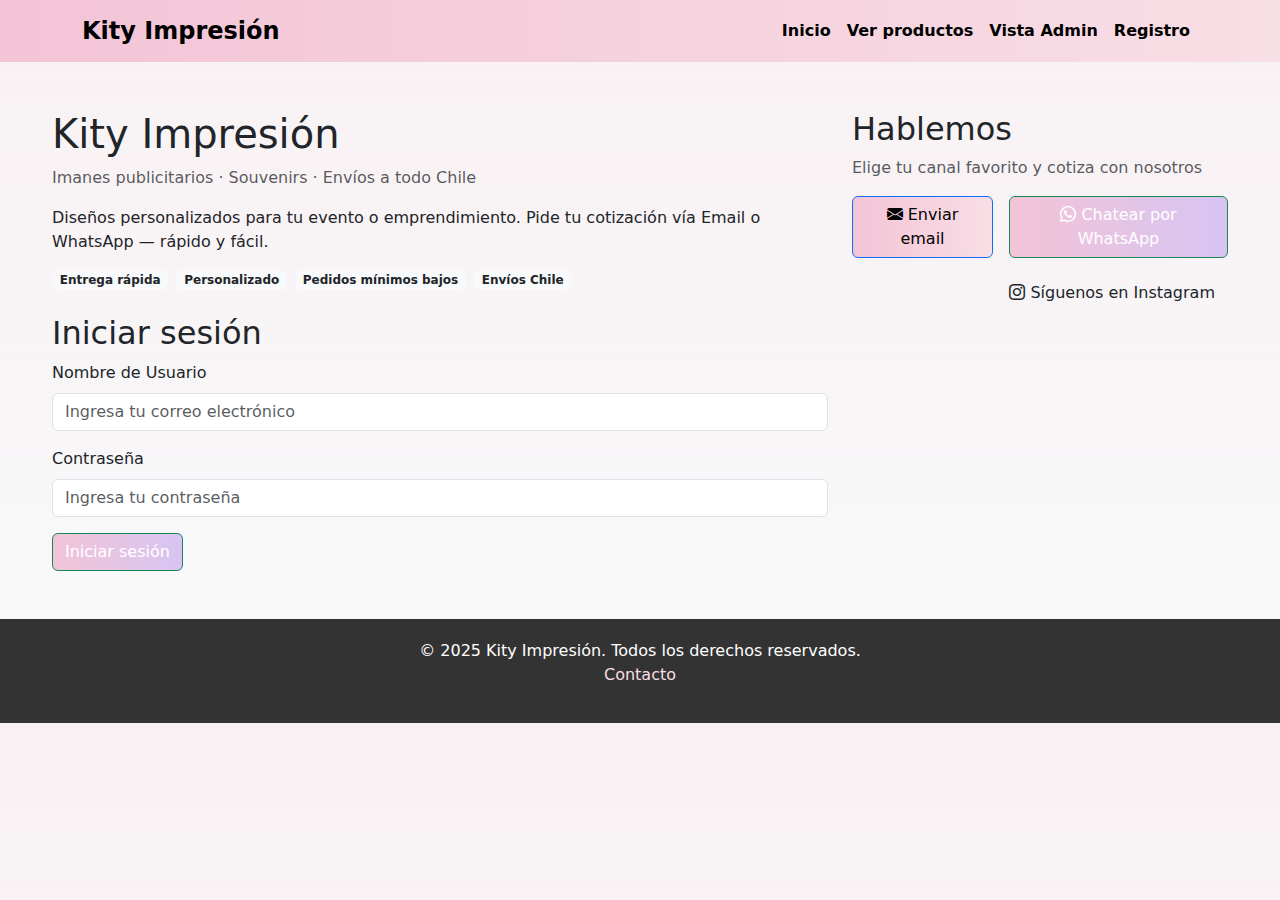
<file: KityImpresion/index.html>
<!DOCTYPE html>
<html lang="es">

<head>
  <meta charset="UTF-8">
  <meta name="viewport" content="width=device-width, initial-scale=1.0">
  <title>Kity Impresión — Contacto</title>

  <!-- Enlace a Bootstrap CSS -->
  <link href="https://cdn.jsdelivr.net/npm/bootstrap@5.3.0-alpha1/dist/css/bootstrap.min.css" rel="stylesheet" crossorigin="anonymous">

  <!-- Iconos de Bootstrap (opcional para los íconos de los botones) -->
  <link href="https://cdn.jsdelivr.net/npm/bootstrap-icons/font/bootstrap-icons.css" rel="stylesheet">

  <link rel="stylesheet" href="css/styles.css">



</head>

<body class="bg-light">

<!-- Encabezado -->
   <header>
  <nav class="navbar navbar-expand-lg navbar-light">
    <div class="container">
      <a class="navbar-brand" href="#">Kity Impresión</a>
      <button class="navbar-toggler" type="button" data-bs-toggle="collapse" data-bs-target="#navbarNav" aria-controls="navbarNav" aria-expanded="false" aria-label="Toggle navigation">
        <span class="navbar-toggler-icon"></span>
      </button>
      <div class="collapse navbar-collapse" id="navbarNav">
        <ul class="navbar-nav ms-auto">
          <li class="nav-item">
            <a class="nav-link active" href="index.html">Inicio</a>
          </li>
          <li class="nav-item">
            <a class="nav-link" href="productos.html">Ver productos</a>
          </li>
          <li class="nav-item">
            <a class="nav-link" href="admin.html">Vista Admin</a>
          </li>
          <li class="nav-item">
            <a class="nav-link" href="formulario.html">Registro</a>

            
          <!--CODIGO SIN USAR DE MOMENTO, NO TOCAR
          </li> 
          <li class="nav-item">
            <a class="nav-link" href="estadisticas.html">Estadísticas</a>
          </li>-->

        </ul>
      </div>
    </div>
  </nav>
  </header>

  <!-- Contenedor principal -->
  <div class="container-custom container py-5">
    <div class="row">
      <!-- Columna izquierda -->
      <div class="col-md-8">
        <h1>Kity Impresión</h1>
        <p class="text-muted">Imanes publicitarios · Souvenirs · Envíos a todo Chile</p>
        <p>Diseños personalizados para tu evento o emprendimiento. Pide tu cotización vía Email o WhatsApp — rápido y fácil.</p>

        <!-- Sección de características -->
        <div class="d-flex flex-wrap gap-2 mb-4">
          <span class="badge bg-light text-dark">Entrega rápida</span>
          <span class="badge bg-light text-dark">Personalizado</span>
          <span class="badge bg-light text-dark">Pedidos mínimos bajos</span>
          <span class="badge bg-light text-dark">Envíos Chile</span>
        </div>

        <!-- Formulario de login -->
        <div id="login-form">
          <h2>Iniciar sesión</h2>
          <form onsubmit="return validateLogin(event)">
            <div class="mb-3">
              <label for="username" class="form-label">Nombre de Usuario</label>
              <input type="email" class="form-control" id="username" placeholder="Ingresa tu correo electrónico" required>
            </div>
            <div class="mb-3">
              <label for="password" class="form-label">Contraseña</label>
              <input type="password" class="form-control" id="password" placeholder="Ingresa tu contraseña" required>
            </div>
            <button type="submit" class="btn btn-success">Iniciar sesión</button>
          </form>
        </div>

        <!-- Sección para redirigir a la página de productos -->
        <div id="products-section" style="display: none;">
          <h2>Catálogo de Productos</h2>
          <a href="productos.html" class="btn btn-success">Ir a Productos</a>
        </div>

      </div>

      <!-- Columna derecha (Instagram y contacto) -->
      <div class="col-md-4">
        <h2>Hablemos</h2>
        <p class="text-muted">Elige tu canal favorito y cotiza con nosotros</p>

        <!-- Botones de contacto (email y WhatsApp) -->
        <div class="d-flex gap-3">
          <a href="mailto:kiity.vale1@gmail.com?subject=Consulta%20-%20Kity%20Impresi%C3%B3n" class="btn btn-primary" role="button">
            <i class="bi bi-envelope-fill"></i> Enviar email
          </a>
          <a href="https://wa.me/56944565876text=Hola%20Kity%20Impresi%C3%B3n%2C%20quiero%20cotizar%20imanes" class="btn btn-success" role="button">
            <i class="bi bi-whatsapp"></i> Chatear por WhatsApp
          </a>
        </div>

        <!-- Botón de Instagram -->
        <div class="d-flex justify-content-end mt-3">
          <a href="https://www.instagram.com/kity.impresion/" class="btn btn-instagram" role="button">
            <i class="bi bi-instagram"></i> Síguenos en Instagram
          </a>
        </div>
      </div>
    </div>
  </div>

  <!-- Pie de página -->
  <footer class="footer">
    <p>&copy; 2025 Kity Impresión. Todos los derechos reservados. <br> <a href="mailto:kiity.vale1@gmail.com">Contacto</a></p>
  </footer>

  <script src="https://cdn.jsdelivr.net/npm/@popperjs/core@2.11.6/dist/umd/popper.min.js"></script>
  <script src="https://cdn.jsdelivr.net/npm/bootstrap@5.3.0-alpha1/dist/js/bootstrap.min.js"></script>

    <script src="menu.js"></script>

</body>

</html>
</file>
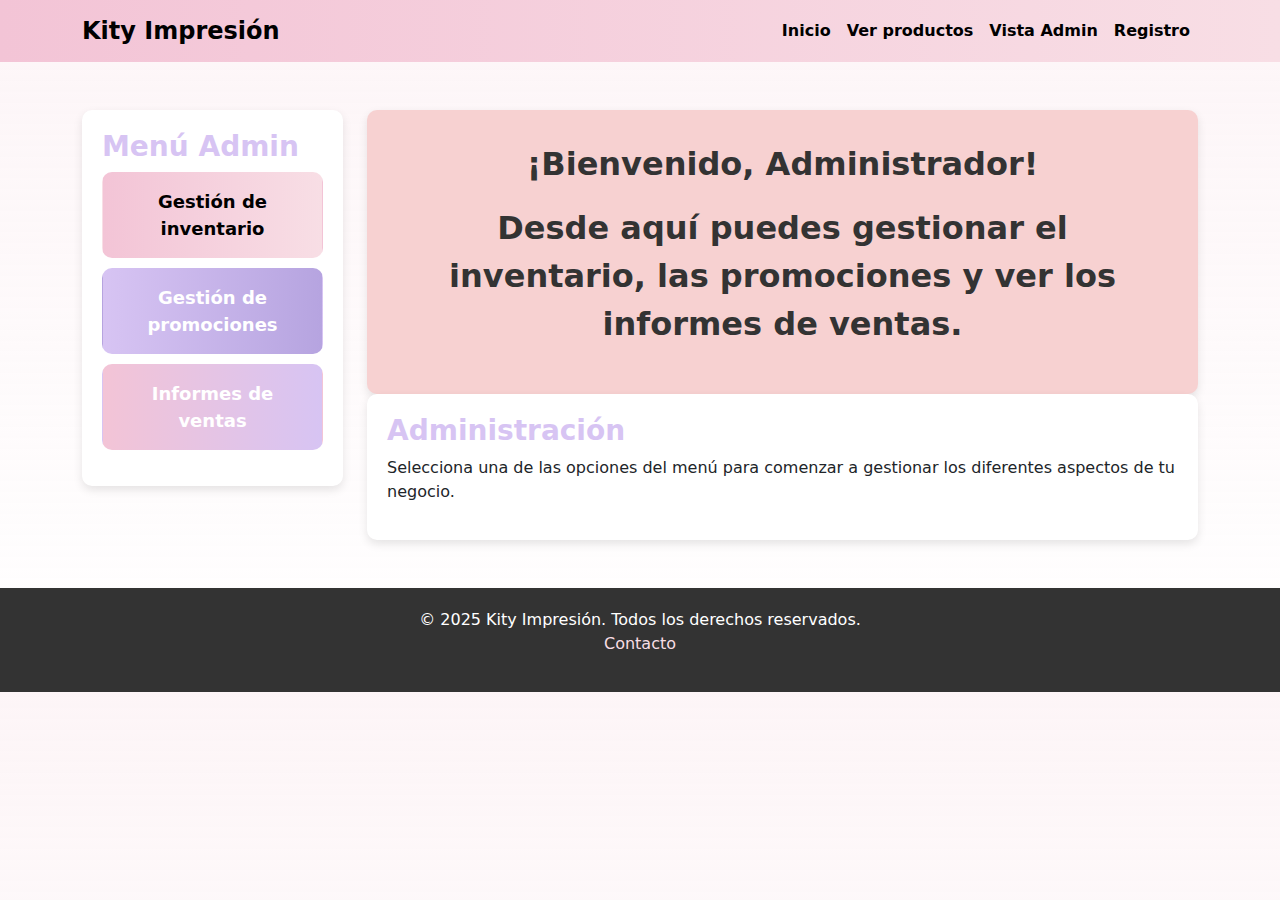
<file: KityImpresion/admin.html>
<!DOCTYPE html>
<html lang="es">

<head>
  <meta charset="UTF-8">
  <meta name="viewport" content="width=device-width, initial-scale=1.0">
  <title>Administrador - Kity Impresión</title>

  <!-- Enlace a Bootstrap CSS -->
  <link href="https://cdn.jsdelivr.net/npm/bootstrap@5.3.2/dist/css/bootstrap.min.css" rel="stylesheet">
  
  <!-- Enlazar el archivo de estilos personalizados -->
  <link href="css/styles.css" rel="stylesheet">


</head>

<body>

  <!-- Encabezado -->
   <header>
  <nav class="navbar navbar-expand-lg navbar-light">
    <div class="container">
      <a class="navbar-brand" href="#">Kity Impresión</a>
      <button class="navbar-toggler" type="button" data-bs-toggle="collapse" data-bs-target="#navbarNav" aria-controls="navbarNav" aria-expanded="false" aria-label="Toggle navigation">
        <span class="navbar-toggler-icon"></span>
      </button>
      <div class="collapse navbar-collapse" id="navbarNav">
        <ul class="navbar-nav ms-auto">
          <li class="nav-item">
            <a class="nav-link active" href="index.html">Inicio</a>
          </li>
          <li class="nav-item">
            <a class="nav-link" href="productos.html">Ver productos</a>
          </li>
          <li class="nav-item">
            <a class="nav-link" href="admin.html">Vista Admin</a>
          </li>
          <li class="nav-item">
            <a class="nav-link" href="formulario.html">Registro</a>

            
          <!--CODIGO SIN USAR DE MOMENTO, NO TOCAR
          </li> 
          <li class="nav-item">
            <a class="nav-link" href="estadisticas.html">Estadísticas</a>
          </li>-->

        </ul>
      </div>
    </div>
  </nav>
  </header>

  <div class="container py-5">
    <div class="row">
      <div class="col-md-3">
        <!-- Menú de administración -->
        <div class="admin-card">
          <h4>Menú Admin</h4>
          <ul>
            <!-- Nuevas funciones agregadas -->
            <li><button class="btn btn-menu btn-gestion-inventario">Gestión de inventario</button></li>
            <li><button class="btn btn-menu btn-gestion-promociones">Gestión de promociones</button></li>
            <li><button class="btn btn-menu btn-informes-ventas">Informes de ventas</button></li>
          </ul>
        </div>
      </div>

      <div class="col-md-9">
        <!-- Texto de bienvenida -->
        <div class="welcome-text">
          <p>¡Bienvenido, Administrador!</p>
          <p>Desde aquí puedes gestionar el inventario, las promociones y ver los informes de ventas.</p>
        </div>

        <!-- Sección de contenido principal -->
        <div class="admin-card">
          <h4>Administración</h4>
          <p>Selecciona una de las opciones del menú para comenzar a gestionar los diferentes aspectos de tu negocio.</p>
        </div>
      </div>
    </div>
  </div>

  <!-- Pie de página -->
  <footer class="footer">
    <p>&copy; 2025 Kity Impresión. Todos los derechos reservados. <br> <a href="mailto:kiity.vale1@gmail.com">Contacto</a></p>
  </footer>

  <script src="https://cdn.jsdelivr.net/npm/@popperjs/core@2.11.6/dist/umd/popper.min.js"></script>
  <script src="https://cdn.jsdelivr.net/npm/bootstrap@5.3.2/dist/js/bootstrap.min.js"></script>

</body>

</html>
</file>
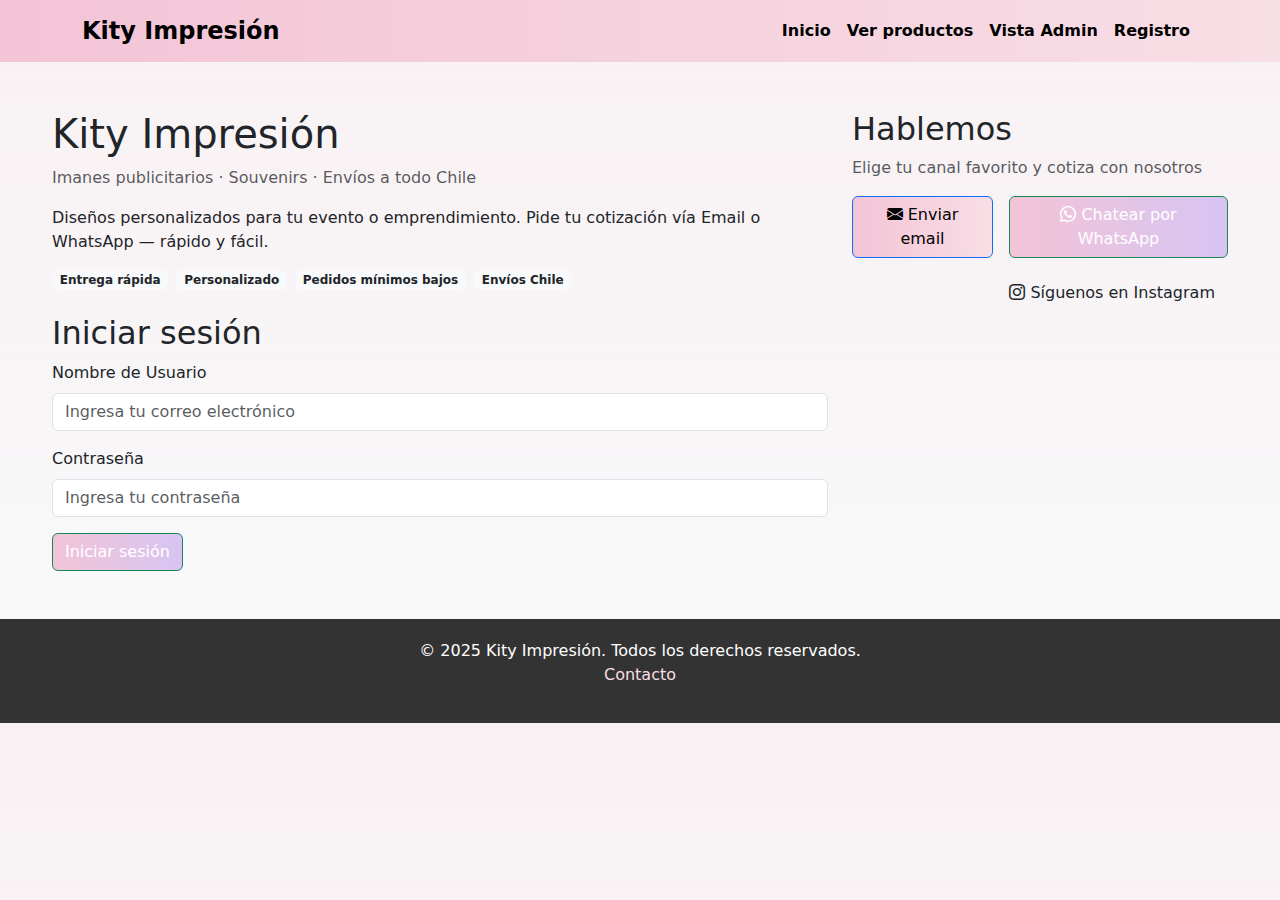
<file: KityImpresion/productos.html>
<!DOCTYPE html>
<html lang="es">

<head>
  <meta charset="UTF-8">
  <meta name="viewport" content="width=device-width, initial-scale=1.0">
  <title>Kity Impresión — Productos</title>

  <!-- Enlace a Bootstrap CSS -->
  <link href="https://cdn.jsdelivr.net/npm/bootstrap@5.3.0-alpha1/dist/css/bootstrap.min.css" rel="stylesheet" crossorigin="anonymous">

  <!-- Iconos de Bootstrap (opcional para los íconos de los botones) -->
  <link href="https://cdn.jsdelivr.net/npm/bootstrap-icons/font/bootstrap-icons.css" rel="stylesheet">

  <link rel="stylesheet" href="css/styles.css">

</head>

<body>
  <!-- Encabezado -->
   <header>
  <nav class="navbar navbar-expand-lg navbar-light">
    <div class="container">
      <a class="navbar-brand" href="#">Kity Impresión</a>
      <button class="navbar-toggler" type="button" data-bs-toggle="collapse" data-bs-target="#navbarNav" aria-controls="navbarNav" aria-expanded="false" aria-label="Toggle navigation">
        <span class="navbar-toggler-icon"></span>
      </button>
      <div class="collapse navbar-collapse" id="navbarNav">
        <ul class="navbar-nav ms-auto">
          <li class="nav-item">
            <a class="nav-link active" href="index.html">Inicio</a>
          </li>
          <li class="nav-item">
            <a class="nav-link" href="productos.html">Ver productos</a>
          </li>
          <li class="nav-item">
            <a class="nav-link" href="admin.html">Vista Admin</a>
          </li>
          <li class="nav-item">
            <a class="nav-link" href="formulario.html">Registro</a>

            
          <!--CODIGO SIN USAR DE MOMENTO, NO TOCAR
          </li> 
          <li class="nav-item">
            <a class="nav-link" href="estadisticas.html">Estadísticas</a>
          </li>-->

        </ul>
      </div>
    </div>
  </nav>
  </header>

  <div class="container py-5">
    <h1>Catálogo de Productos</h1>
    <div class="row">
      <!-- Producto 1 -->
      <div class="col-md-4">
        <div class="product-card">
          <img src="imagenes/Producto 1.jpg" alt="Producto 1">
          <h4>Producto 1</h4>
          <p>$10.000</p>
          <button class="btn btn-primary" onclick="addToCart({name: 'Producto 1', price: 10000})">Agregar al carrito</button>
        </div>
      </div>
      <!-- Producto 2 -->
      <div class="col-md-4">
        <div class="product-card">
          <img src="imagenes/Producto 2.jpg" alt="Producto 2">
          <h4>Producto 2</h4>
          <p>$5.000</p>
          <button class="btn btn-primary" onclick="addToCart({name: 'Producto 2', price: 5000})">Agregar al carrito</button>
        </div>
      </div>
      <!-- Producto 3 -->
      <div class="col-md-4">
        <div class="product-card">
          <img src="imagenes/Producto 3.jpg" alt="Producto 3">
          <h4>Producto 3</h4>
          <p>$7.000</p>
          <button class="btn btn-primary" onclick="addToCart({name: 'Producto 3', price: 7000})">Agregar al carrito</button>
        </div>
      </div>
      <!-- Producto 4 -->
      <div class="col-md-4">
        <div class="product-card">
          <img src="imagenes/Producto 4.jpg" alt="Producto 4">
          <h4>Producto 4</h4>
          <p>$8.000</p>
          <button class="btn btn-primary" onclick="addToCart({name: 'Producto 4', price: 8000})">Agregar al carrito</button>
        </div>
      </div>
      <!-- Producto 5 -->
      <div class="col-md-4">
        <div class="product-card">
          <img src="imagenes/Producto 5.jpg" alt="Producto 5">
          <h4>Producto 5</h4>
          <p>$12.000</p>
          <button class="btn btn-primary" onclick="addToCart({name: 'Producto 5', price: 12000})">Agregar al carrito</button>
        </div>
      </div>
      <!-- Producto 6 -->
      <div class="col-md-4">
        <div class="product-card">
          <img src="imagenes/Producto 6.jpg" alt="Producto 6">
          <h4>Producto 6</h4>
          <p>$15.000</p>
          <button class="btn btn-primary" onclick="addToCart({name: 'Producto 6', price: 15000})">Agregar al carrito</button>
        </div>
      </div>
    </div>

    <!-- Carrito de compras -->
    <div id="cart" class="cart">
      <p>Tu carrito está vacío.</p>
      <button class="btn btn-danger" onclick="clearCart()">Vaciar carrito</button>
    </div>
  </div>

  <!-- Enlace a Bootstrap JS y Popper.js -->
  <script src="https://cdn.jsdelivr.net/npm/@popperjs/core@2.11.6/dist/umd/popper.min.js"></script>
  <script src="https://cdn.jsdelivr.net/npm/bootstrap@5.3.0-alpha1/dist/js/bootstrap.min.js"></script>

  <script src="productos.js"></script>

  <!-- Pie de página -->
  <footer class="footer">
    <p>&copy; 2025 Kity Impresión. Todos los derechos reservados. <br> <a href="mailto:kiity.vale1@gmail.com">Contacto</a></p>
  </footer>

</body>

</html>
</file>
<file: KityImpresion/css/styles.css>
/* Estilos personalizados */
    body {
      background: linear-gradient(180deg, rgba(248, 222, 229, 0.7), rgba(255, 255, 255, 0.05)); /* Fondo con gradiente suave */
      font-family: Inter, system-ui, sans-serif;
    }

    .logo {
      width: 72px;
      height: 72px;
      border-radius: 16px;
      background: linear-gradient(135deg, #f8dee5, #fddde6, #f3c4d6); /* Variaciones de rosa pastel */
      display: flex;
      align-items: center;
      justify-content: center;
      color: black; /* Inspirado en la tipografía del logo */
      font-weight: 700;
      font-size: 20px;
      box-shadow: 0 6px 18px rgba(248, 222, 229, 0.5); /* Sombra rosa tenue */
    }

    .preview {
      background: linear-gradient(135deg, rgba(248, 222, 229, 0.2), rgba(255, 255, 255, 0.06)); /* Fondo claro rosado */
    }

    .btn-mail {
      background: linear-gradient(90deg, #f3c4d6, #f8dee5); /* Rosa suave */
      color: black !important; /* Más suave que blanco */
    }

    .btn-wsp {
      background: linear-gradient(90deg, #d7c4f3, #b6a4e0); /* Lavanda suave */
      color: white !important;
    }

    .btn-inst {
      background: linear-gradient(90deg, #f3c4d6, #d7c4f3); /* Rosa a lavanda */
      color: white !important;
      width: 44px;
      height: 44px;
      border-radius: 12px;
    }

    .container-custom {
      max-width: 1200px;
    }

    .product-card {
      border: 1px solid #ddd;
      padding: 15px;
      border-radius: 5px;
      margin-bottom: 20px;
      text-align: center;
    }

    .cart {
      border-top: 2px solid #ddd;
      padding-top: 10px;
      margin-top: 20px;
    }

    .cart p {
      font-weight: bold;
    }

    /* Botones con color personalizado */
    .btn-primary {
      background: linear-gradient(90deg, #f3c4d6, #f8dee5); /* Rosa suave */
      color: black !important;
    }

    .btn-success {
      background: linear-gradient(90deg, #f3c4d6, #d7c4f3); /* Rosa a lavanda */
      color: white !important;
    }

    .btn-danger {
      background: linear-gradient(90deg, #d7c4f3, #b6a4e0); /* Lavanda suave */
      color: white !important;
    }

    /* Header */
    .navbar {
      background: linear-gradient(90deg, #f3c4d6, #f8dee5);
    }

    .navbar-brand {
      font-weight: bold;
      font-size: 24px;
      color: black;
    }

    .navbar-nav .nav-link {
      color: black !important;
      font-weight: 600;
    }

    /* Footer */
    .footer {
      background-color: #333;
      color: white;
      padding: 20px 0;
      text-align: center;
    }

    .footer a {
      color: #f8dee5;
      text-decoration: none;
    }

    .product-card img {
  width: 100%; 
  max-height: 200px; 
  object-fit: cover; 
  border-radius: 5px; 
  margin-bottom: 15px;
}

.product-card {
  height: 400px;
  border: 1px solid #ddd;
  padding: 15px;
  border-radius: 5px;
  margin-bottom: 20px;
  text-align: center;
}

body {
      background: linear-gradient(180deg, rgba(248, 222, 229, 0.3), rgba(255, 255, 255, 0.05)); /* Rosa pastel claro */
      font-family: Inter, system-ui, sans-serif;
    }

    /* Header */
    .navbar {
      background: linear-gradient(90deg, #f3c4d6, #f8dee5);
    }

    .navbar-brand {
      font-weight: bold;
      font-size: 24px;
      color: black;
    }

    .navbar-nav .nav-link {
      color: black !important;
      font-weight: 600;
    }

    .admin-card {
      background-color: white;
      padding: 20px;
      border-radius: 10px;
      box-shadow: 0px 4px 10px rgba(0, 0, 0, 0.1);
    }

    .admin-card h4 {
      font-size: 28px;
      font-weight: 700;
      color: #d7c4f3; /* Color llamativo para el texto */
    }

    .admin-card ul {
      list-style-type: none;
      padding-left: 0;
    }

    .admin-card ul li {
      margin-bottom: 10px;
    }

    /* Menú Admin */
    .btn-menu {
      width: 100%;
      padding: 15px;
      font-size: 18px;
      border-radius: 10px;
      text-align: center;
      font-weight: 600;
    }

    .btn-gestion-inventario {
      background: linear-gradient(90deg, #f3c4d6, #f8dee5); /* Rosa suave */
      color: black !important;
    }

    .btn-gestion-promociones {
      background: linear-gradient(90deg, #d7c4f3, #b6a4e0); /* Lavanda suave */
      color: white !important;
    }

    .btn-informes-ventas {
      background: linear-gradient(90deg, #f3c4d6, #d7c4f3); /* Rosa a lavanda */
      color: white !important;
    }

    /* Fondo del texto de bienvenida */
    .welcome-text {
      background-color: #f7d1d1; /* Rosa claro */
      padding: 30px;
      border-radius: 10px;
      box-shadow: 0 4px 10px rgba(0, 0, 0, 0.1);
      text-align: center;
      font-size: 32px;
      font-weight: 700;
      color: #333;
    }

    /* Footer */
    .footer {
      background-color: #333;
      color: white;
      padding: 20px 0;
      text-align: center;
    }

    .footer a {
      color: #f8dee5;
      text-decoration: none;
    }
</file>
